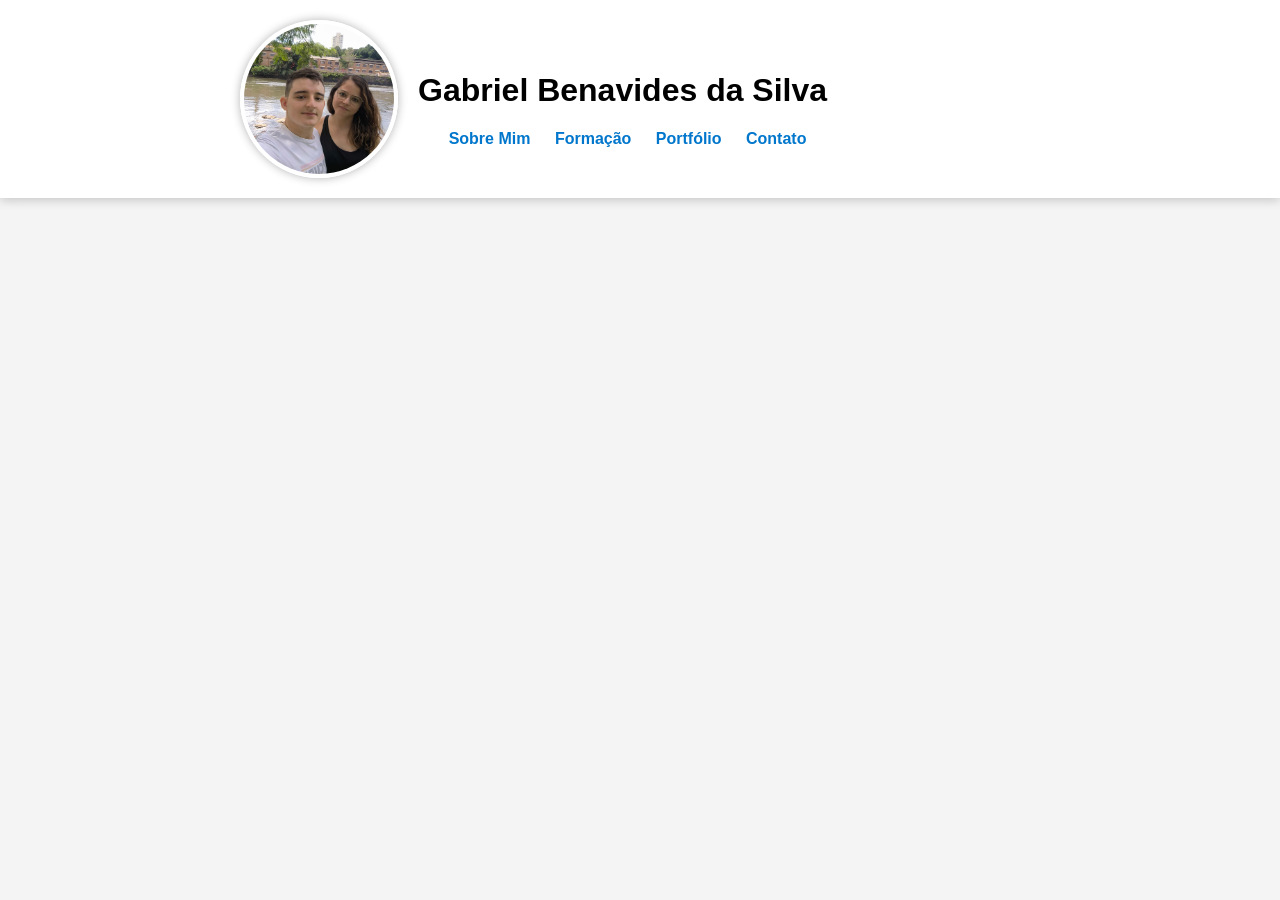
<file: Index.html>
<!DOCTYPE html>
<html lang="pt-br">
<head>
    <meta charset="UTF-8">
    <meta name="viewport" content="width=device-width, initial-scale=1.0">
    <link rel="stylesheet" href="style.css">
    <title>Gabriel Benavides | Portfólio</title>
</head>

<body>

<script> //Script para mostrar apenas a aba selecionada
    function mostrarSecao(id) {  
    let secoes = document.querySelectorAll('.secao');
    secoes.forEach(function(secao) {
        secao.style.display = 'none';
    });
    document.getElementById(id).style.display = 'block';
    }
</script>

<header><!//Navegação>
    <div class="perfil">
    <img src="foto.jpg" alt="Minha foto" class="foto">
    <div class="info">
    <h1>Gabriel Benavides da Silva</h1>
        <nav>
        <a onclick="mostrarSecao('sobre')">Sobre Mim</a>
        <a onclick="mostrarSecao('formacao')">Formação</a>
        <a onclick="mostrarSecao('portfolio')">Portfólio</a>
        <a onclick="mostrarSecao('contato')">Contato</a>
        </nav>
    </div>
    </div>
</header>
<section id="sobre"class="secao"><!//Sobremim>
    <h2>🧑‍💼 Sobre mim</h2>
    <p>
    Meu nome é <strong>Gabriel Benavides da Silva</strong>, tenho <strong>24 anos</strong> e trabalho na área de <strong>tecnologia</strong>. Moro no interior de São Paulo e estou sempre em busca de crescimento pessoal e profissional.
    </p>
    <p>
        Tenho grande interesse por tecnologia e gosto de entender como as coisas funcionam, sempre buscando aprender coisas novas e desenvolver minhas habilidades.
    </p>
    <p>
        Nos meus momentos livres, gosto de viajar e conhecer novos lugares. Também tenho bastante interesse por áreas práticas, como mecânica e elétrica, que fazem parte dos meus hobbies e do meu dia a dia.
    </p>
    <p>
        Me considero uma pessoa dedicada, curiosa e sempre pronta para novos desafios.
    </p>
</section>

<section id ="formacao" class="secao"><!//formacao>
    <h2>Formação</h2>
    <ul>
        <li>Ensino Médio com Técnico em Automação Industrial pelo IFSP - Campus Boituva (2017 - 2019)</li>
        <li>Análise e Desenvolvimento de Sistemas pela UNINTER (EAD) (início em 2025)</li>
        <li>Bolsista CNPq em pesquisa e ensino com foco em projetos elétricos (2019)</li>
    </ul>
    <h3>Idiomas</h3>
    <ul>
        <li>Inglês — Básico</li>
        <li>Espanhol — Intermediário</li>
    </ul>
</section>

<section id ="portfolio" class="secao"><!//Portfólio>
<h2>Portfólio</h2>
    <ul>
        <li>
            <strong>5S - Aplicativo em Power Apps</strong><br>
            Desenvolvimento de um aplicativo para registro de apontamentos de 5S por setor, unificando lançamentos, facilitando cobranças e reduzindo etapas do processo. O projeto proporcionou uma economia de aproximadamente 40 horas semanais, além de aumentar o engajamento das equipes e melhorar a velocidade de resolução de problemas em 32,8%.
        </li>
        <li>
            <strong>Aplicativo de Incidentes - Power Apps</strong><br>
            Criação de um sistema para registro de eventos de segurança, como acidentes, quase-acidentes e incidentes. O projeto incluiu automações de fluxo e melhorias de processo, aumentando a eficiência na resolução de problemas e fortalecendo a gestão baseada em dados.
        </li>
        <li>
            <strong>Automação de Cobranças de Atividades - Power Automate</strong><br>
            Desenvolvimento de fluxos automatizados para acompanhamento de atividades e planos de ação. O sistema envia atualizações diárias das pendências por responsável, aplica regras de atraso e permite melhor visualização de gargalos e desempenho por setor.
        </li>
    </ul>
</section>

<section id="contato" class="secao"><!// Contato>
    <h2>Contato</h2>
    <form id="form-contato">
    <label for="nome">Nome completo:</label><br>
    <input type="text" id="nome" placeholder="Digite seu nome"><br><br>
    <label for="email">Email:</label><br>
    <input type="email" id="email" placeholder="Digite seu email"><br><br>
    <label for="mensagem">Mensagem:</label><br>
    <textarea id="mensagem" placeholder="Digite sua mensagem"></textarea><br><br>
    <button type="submit">Enviar</button>
    </form>
    <p id="msg-sucesso" style="color: green; display: none;">
        Mensagem enviada com sucesso!
    </p>
</section>

<script><!//mostra seção selecionada>
function mostrarSecao(id) {
    let secoes = document.querySelectorAll('.secao');
    secoes.forEach(function(secao) {
        secao.style.display = 'none';
    });

    document.getElementById(id).style.display = 'block';
}
window.onload = function() {
    mostrarSecao('sobre');
}

<!//VALIDAÇÃO DO FORMULÁRIO>
document.getElementById("form-contato").addEventListener("submit", function(e) {
    e.preventDefault(); // impede envio

    let nome = document.getElementById("nome").value.trim();
    let email = document.getElementById("email").value.trim();
    let mensagem = document.getElementById("mensagem").value.trim();

    if (nome === "" || email === "" || mensagem === "") {
        alert("Preencha todos os campos!");
        return;
    }

    // Validação do email
    if (!email.includes("@") || !email.includes(".")) {
        alert("Digite um e-mail válido!");
        return;
    }

    // limpa os campos
    document.getElementById("form-contato").reset();

    // mostra mensagem
    document.getElementById("msg-sucesso").style.display = "block";
});
</script>

</body>

</html>
</file>
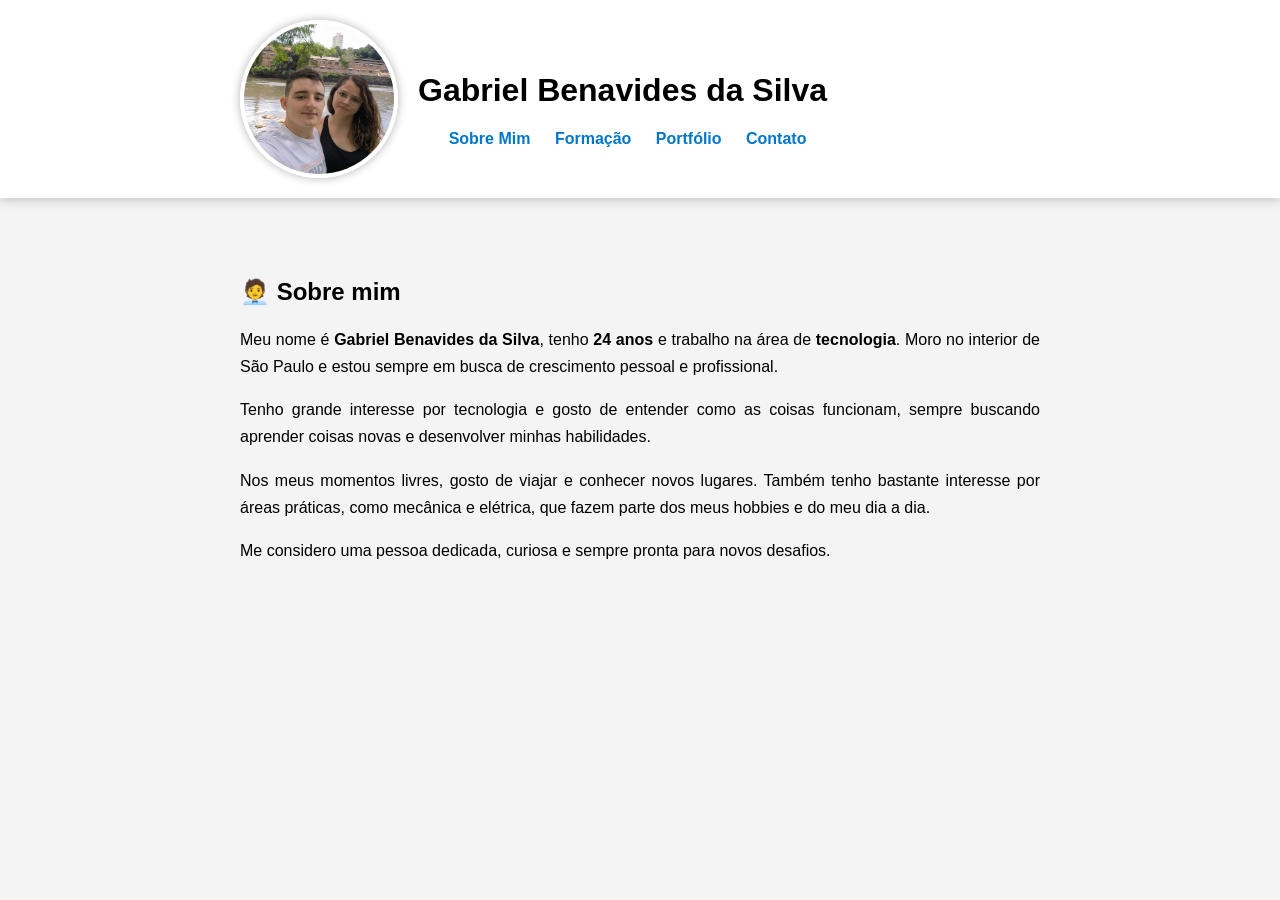
<file: index.html>
<!DOCTYPE html>
<html lang="pt-br">
<head>
    <meta charset="UTF-8">
    <meta name="viewport" content="width=device-width, initial-scale=1.0">
    <link rel="stylesheet" href="style.css">
    
    <title>Gabriel Benavides | Portfólio</title>
</head>

<body>
<script>
function mostrarSecao(id) {
    // esconde todas
    let secoes = document.querySelectorAll('.secao');
    secoes.forEach(function(secao) {
        secao.style.display = 'none';
    });

    // mostra a selecionada
    document.getElementById(id).style.display = 'block';
}
</script>

<header>
    <div class="perfil">
        <img src="foto.jpg" alt="Minha foto" class="foto">

        <div class="info">
            <h1>Gabriel Benavides da Silva</h1>

            <nav>
                <a onclick="mostrarSecao('sobre')">Sobre Mim</a>
                <a onclick="mostrarSecao('formacao')">Formação</a>
                <a onclick="mostrarSecao('portfolio')">Portfólio</a>
                <a onclick="mostrarSecao('contato')">Contato</a>
            </nav>
        </div>
    </div>
</header>
<section id="sobre"class="secao">

    <h2>🧑‍💼 Sobre mim</h2>
    
    <p>
        Meu nome é <strong>Gabriel Benavides da Silva</strong>, tenho <strong>24 anos</strong> e trabalho na área de <strong>tecnologia</strong>. Moro no interior de São Paulo e estou sempre em busca de crescimento pessoal e profissional.
    </p>

    <p>
        Tenho grande interesse por tecnologia e gosto de entender como as coisas funcionam, sempre buscando aprender coisas novas e desenvolver minhas habilidades.
    </p>

    <p>
        Nos meus momentos livres, gosto de viajar e conhecer novos lugares. Também tenho bastante interesse por áreas práticas, como mecânica e elétrica, que fazem parte dos meus hobbies e do meu dia a dia.
    </p>

    <p>
        Me considero uma pessoa dedicada, curiosa e sempre pronta para novos desafios.
    </p>
</section>

<section id ="formacao" class="secao">

    <h2>Formação</h2>
    <ul>
        <li>Ensino Médio com Técnico em Automação Industrial pelo IFSP - Campus Boituva (2017 - 2019)</li>
        <li>Análise e Desenvolvimento de Sistemas pela UNINTER (EAD) (início em 2025)</li>
        <li>Bolsista CNPq em pesquisa e ensino com foco em projetos elétricos (2019)</li>
    </ul>

    <h3>Idiomas</h3>
    <ul>
        <li>Inglês — Básico</li>
        <li>Espanhol — Intermediário</li>
    </ul>
</section>

<section id ="portfolio" class="secao">

<h2>Portfólio</h2>

    <ul>
        <li>
            <strong>5S - Aplicativo em Power Apps</strong><br>
            Desenvolvimento de um aplicativo para registro de apontamentos de 5S por setor, unificando lançamentos, facilitando cobranças e reduzindo etapas do processo. O projeto proporcionou uma economia de aproximadamente 40 horas semanais, além de aumentar o engajamento das equipes e melhorar a velocidade de resolução de problemas em 32,8%.
        </li>

        <li>
            <strong>Aplicativo de Incidentes - Power Apps</strong><br>
            Criação de um sistema para registro de eventos de segurança, como acidentes, quase-acidentes e incidentes. O projeto incluiu automações de fluxo e melhorias de processo, aumentando a eficiência na resolução de problemas e fortalecendo a gestão baseada em dados.
        </li>

        <li>
            <strong>Automação de Cobranças de Atividades - Power Automate</strong><br>
            Desenvolvimento de fluxos automatizados para acompanhamento de atividades e planos de ação. O sistema envia atualizações diárias das pendências por responsável, aplica regras de atraso e permite melhor visualização de gargalos e desempenho por setor.
        </li>
    </ul>


</section>
<section id="contato" class="secao">
    <h2>Contato</h2>

    <form id="form-contato">

    <label for="nome">Nome completo:</label><br>
    <input type="text" id="nome" placeholder="Digite seu nome"><br><br>

    <label for="email">Email:</label><br>
    <input type="email" id="email" placeholder="Digite seu email"><br><br>

    <label for="mensagem">Mensagem:</label><br>
    <textarea id="mensagem" placeholder="Digite sua mensagem"></textarea><br><br>

    <button type="submit">Enviar</button>

</form>

    <p id="msg-sucesso" style="color: green; display: none;">
        Mensagem enviada com sucesso!
    </p>
</section>

<script>
function mostrarSecao(id) {
    let secoes = document.querySelectorAll('.secao');

    secoes.forEach(function(secao) {
        secao.style.display = 'none';
    });

    document.getElementById(id).style.display = 'block';
}

// MOSTRAR SOBRE AO ABRIR
window.onload = function() {
    mostrarSecao('sobre');
}

// VALIDAÇÃO DO FORMULÁRIO
document.getElementById("form-contato").addEventListener("submit", function(e) {
    e.preventDefault(); // impede envio

    let nome = document.getElementById("nome").value.trim();
    let email = document.getElementById("email").value.trim();
    let mensagem = document.getElementById("mensagem").value.trim();

    if (nome === "" || email === "" || mensagem === "") {
        alert("Preencha todos os campos!");
        return;
    }

    // validação simples de email
    if (!email.includes("@") || !email.includes(".")) {
        alert("Digite um e-mail válido!");
        return;
    }

    // limpa os campos
    document.getElementById("form-contato").reset();

    // mostra mensagem
    document.getElementById("msg-sucesso").style.display = "block";
});
</script>

</body>

</html>
</file>
<file: style.css>
body {
    margin: 0; 
    text-align: center; 
    font-family: Arial, sans-serif;
    background-color: #f4f4f4;
}


header {
    background-color: white;
    padding: 20px;
    position: relative;
    box-shadow: 0px 2px 10px rgba(0,0,0,0.2);
}
.perfil {
    display: flex;
    align-items: center;
    justify-content: flex-start; /* muda isso */
    gap: 20px;
    max-width: 800px;
    margin: 0 auto; /* centraliza o bloco inteiro */
}

.foto {


    width: 150px;
    height: 150px;
    border-radius: 50%; 
    object-fit: cover;
    border: 4px solid white;
    box-shadow: 0px 0px 10px rgba(0,0,0,0.3);
}

nav {
    margin-top: 2px;
    padding-left: 10px
}

a {
    text-decoration: none;
    color: #0077cc;
    margin: 0 10px;
    font-weight: bold;
}

a:hover {
    color: #ff6600;
}


.secao {
    text-align: left;
    display: none;
    padding: 60px;
    max-width: 800px;
    margin: 0 auto;
}
ul {
    list-style: none;
    padding: 0;
}
li {
    margin-bottom: 10px;
    line-height: 1.5;
}

#msg-sucesso {
    margin-top: 15px;
    font-weight: bold;
}
p {

    line-height: 1.7;
    text-align: justify; /* deixa alinhado dos dois lados */
}
textarea {
    width: 100%;
    height: 120px; /* aumenta altura */
}
</file>
